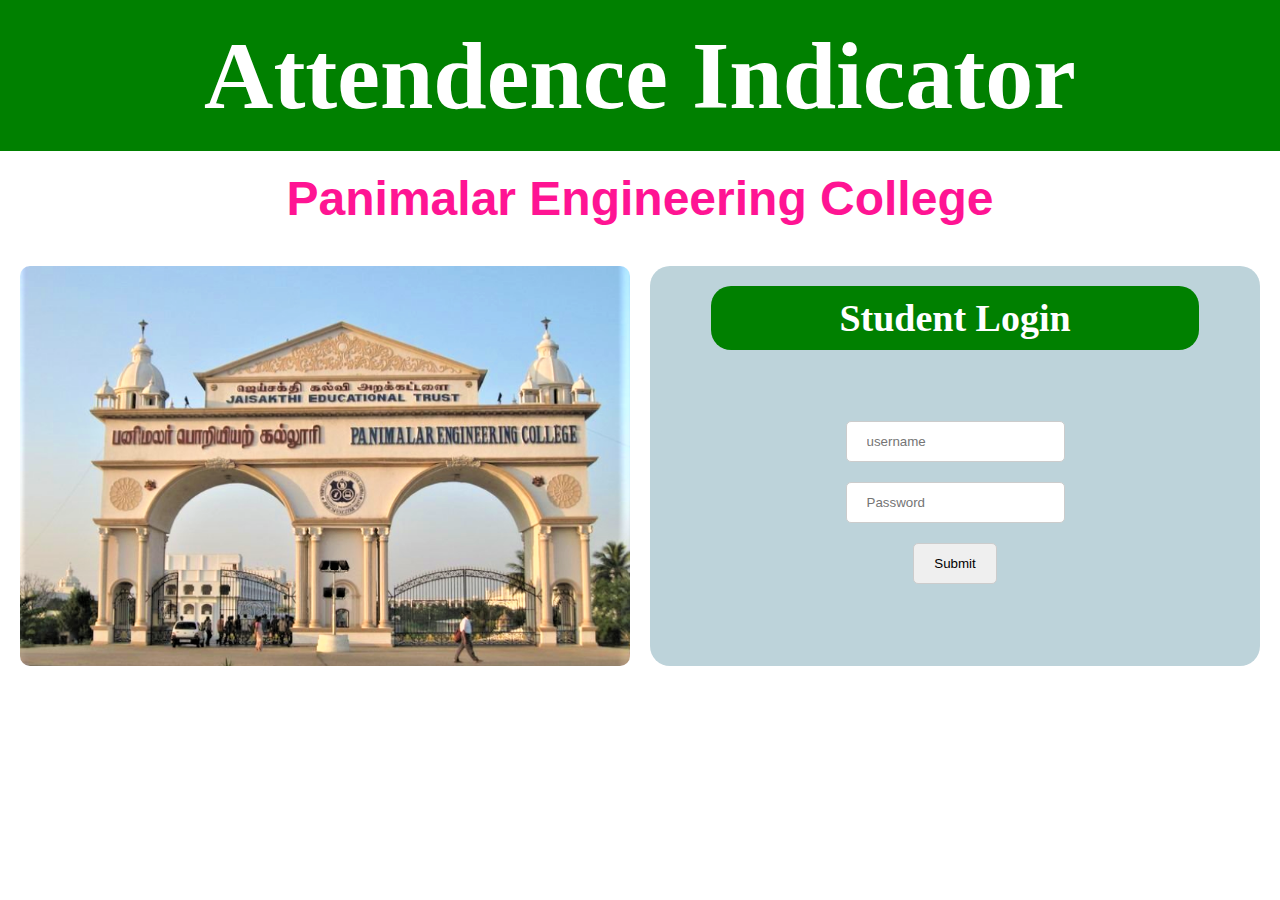
<file: index.html>
<!doctype html>
<html lang="en">
  <head>
    <!-- Required meta tags -->
    <meta charset="utf-8">
    <meta name="viewport" content="width=device-width, initial-scale=1">

    <!-- Bootstrap CSS -->
    <link href="https://cdn.jsdelivr.net/npm/bootstrap@5.0.2/dist/css/bootstrap.min.css" rel="stylesheet" integrity="sha384-EVSTQN3/azprG1Anm3QDgpJLIm9Nao0Yz1ztcQTwFspd3yD65VohhpuuCOmLASjC" crossorigin="anonymous">
    <link rel="stylesheet" href="style.css">
    <title>Student Management</title>
  </head>
  <body>

    <div class="heading">
        <h1>Attendence Indicator</h1>
    </div>
    <h1 id="school">Panimalar Engineering College</h1>

    <div class="login" >
        <div class="image">
            <img src="./college.png" alt="">
        </div>
        <div class="right">
            <h2 class="login_head">Student Login </h2>
            <form action="" id="form">
                <input type="text" id="name" placeholder="username">
                <input type="password" id="password" placeholder="Password">
                
                    <input type="submit" class="btn btn-warning" id="submit" value="Submit">
           </form>
        </div>
    </div>

    <script src="https://cdn.jsdelivr.net/npm/bootstrap@5.0.2/dist/js/bootstrap.bundle.min.js" integrity="sha384-MrcW6ZMFYlzcLA8Nl+NtUVF0sA7MsXsP1UyJoMp4YLEuNSfAP+JcXn/tWtIaxVXM" crossorigin="anonymous"></script>
    <script src="./index.js"></script>
  </body>
</html>
</file>
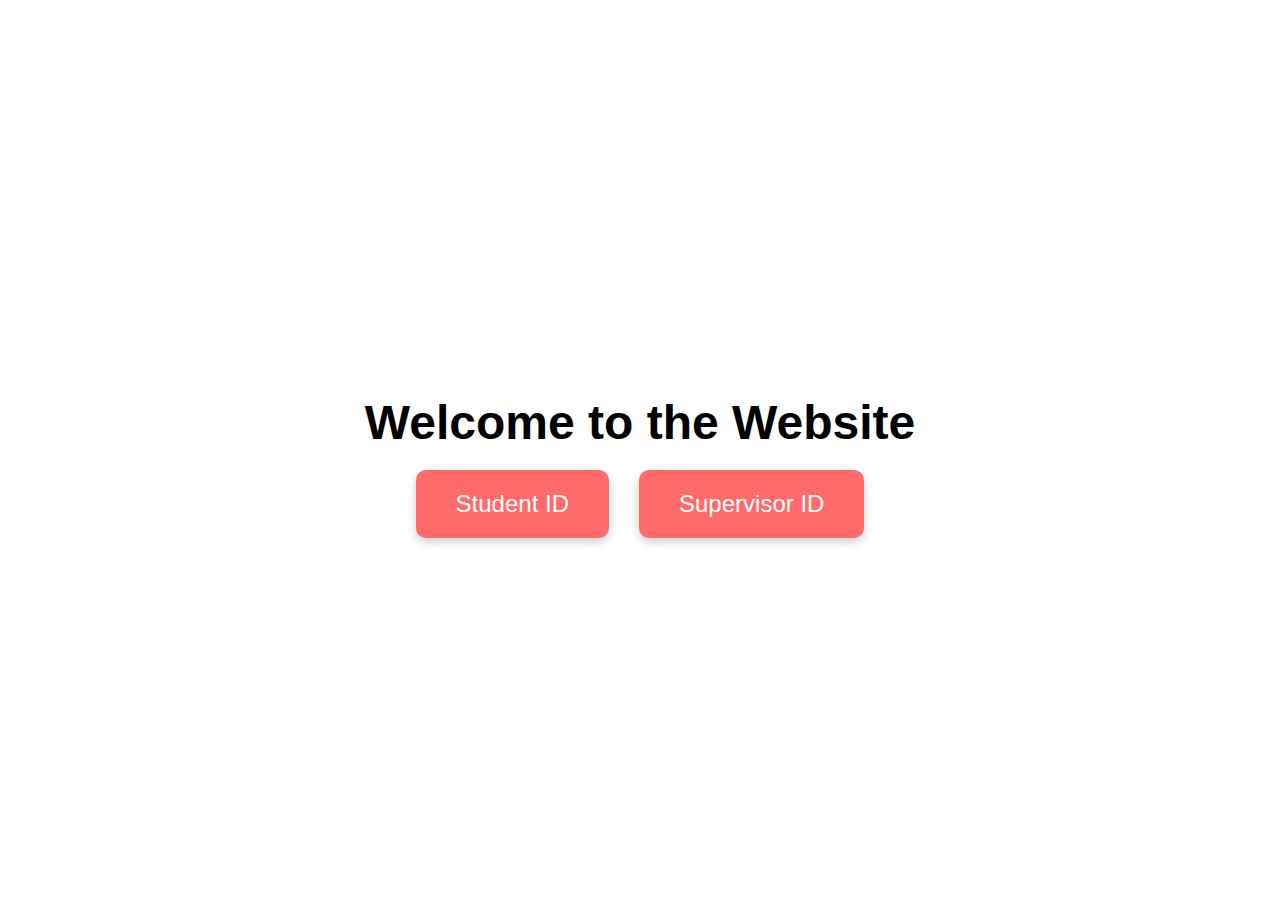
<file: attendance.html>
<!DOCTYPE html>
<html lang="en">
<head>
    <meta charset="UTF-8">
    <meta name="viewport" content="width=device-width, initial-scale=1.0">
    <title>Welcome to the Website</title>
    <style>
        body {
            font-family: Arial, sans-serif;
            background image : url('\cute\AI.jpg');
            text-align: center;
            margin: 0;
            height: 100vh;
            display: flex;
            flex-direction: column;
            justify-content: center;
            align-items: center;
        }
        h1 {
            font-size: 3em;
            margin-bottom: 20px;
        }
        .account-links {
            display: flex;
            justify-content: center;
            gap: 30px;
        }
        .account-links a {
            padding: 20px 40px;
            background-color: #ff6b6b;
            color: #fff;
            text-decoration: none;
            font-size: 1.5em;
            border-radius: 10px;
            box-shadow: 0 4px 10px rgba(0, 0, 0, 0.2);
        }
        .account-links a:hover {
            background-color: #ff4757;
        }
    </style>
</head>
<body>

    <h1>Welcome to the Website</h1>
    <div class="account-links">
        <a href="index.html">Student ID</a>
        <a href="Supervisor Login.html">Supervisor ID</a>
    </div>

</body>
</html
</file>
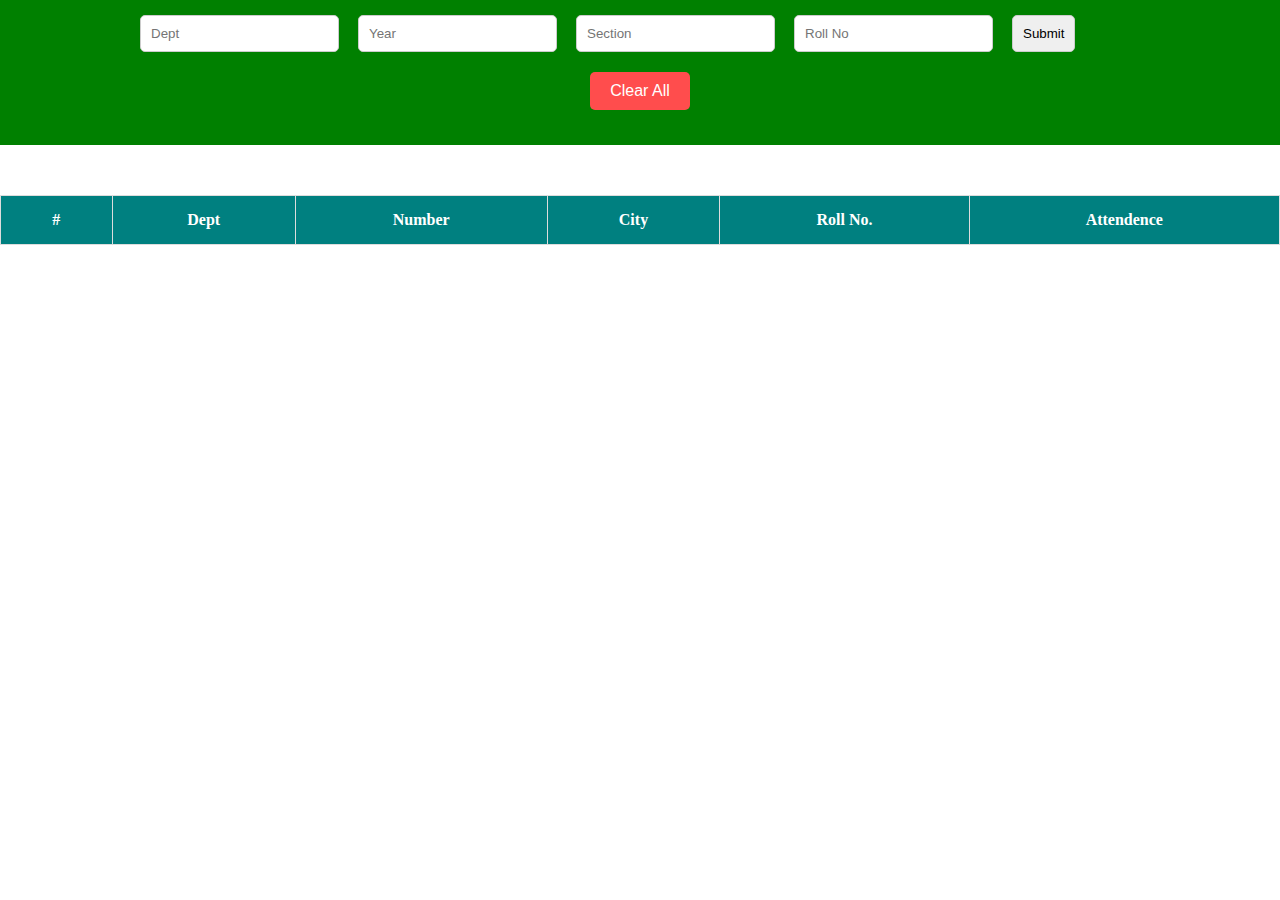
<file: student.html>
<!doctype html>
<html lang="en">
  <head>
    <!-- Required meta tags -->
    <meta charset="utf-8">
    <meta name="viewport" content="width=device-width, initial-scale=1">

    <!-- Bootstrap CSS -->
    <link href="https://cdn.jsdelivr.net/npm/bootstrap@5.0.2/dist/css/bootstrap.min.css" rel="stylesheet" integrity="sha384-EVSTQN3/azprG1Anm3QDgpJLIm9Nao0Yz1ztcQTwFspd3yD65VohhpuuCOmLASjC" crossorigin="anonymous">
    <link rel="stylesheet" href="style.css">
    <title>Student Manegement</title>
  </head>
  <body>

    <div class="studentData">
        <form action="" id="form1">
            <input type="text" placeholder="Dept" id="dept" required>
            <input type="number" placeholder="Year" id="year" required>
            <input type="text" placeholder="Section" id="section" required>
            <input type="number" placeholder="Roll No" id="rollNo" required>
            <input type="submit" class="btn btn-warning">
            <button id="clearBtn" type="button" class="btn btn-warning">Clear All</button>
        </form>
    </div>



        <table>
            <thead>
                <tr>
                    <th>#</th>
                    <th>Dept</th>
                    <th>Number</th>
                    <th>City</th>
                    <th>Roll No.</th>
                    <th>Attendence</th>
                </tr>
            </thead>
            <tbody id="tbody">

            </tbody>
        </table>

    
    <script src="https://cdn.jsdelivr.net/npm/bootstrap@5.0.2/dist/js/bootstrap.bundle.min.js" integrity="sha384-MrcW6ZMFYlzcLA8Nl+NtUVF0sA7MsXsP1UyJoMp4YLEuNSfAP+JcXn/tWtIaxVXM" crossorigin="anonymous"></script>
    <script src="./student.js"></script>
  </body>
</html>
</file>
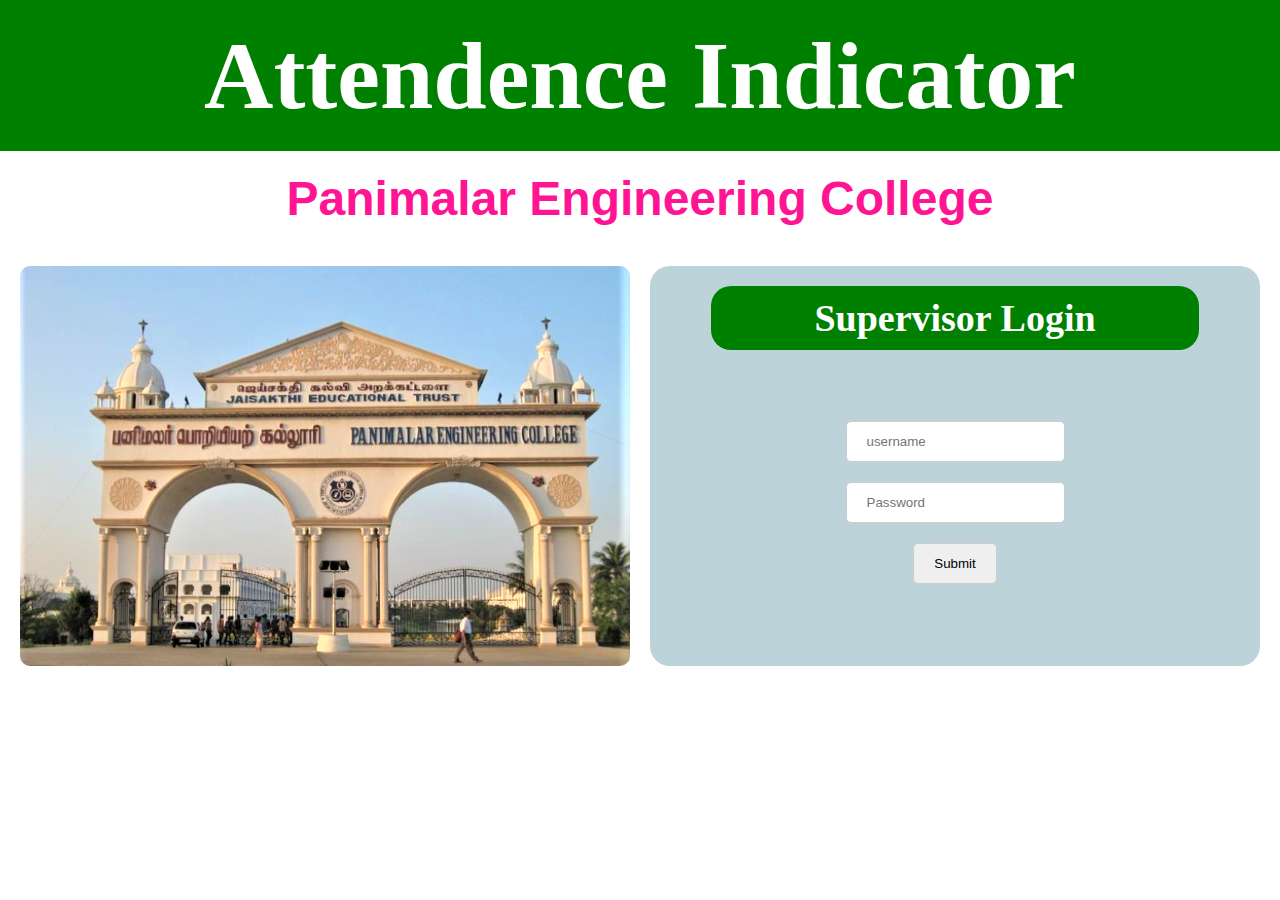
<file: Supervisor Login.html>
<!doctype html>
<html lang="en">
  <head>
    <!-- Required meta tags -->
    <meta charset="utf-8">
    <meta name="viewport" content="width=device-width, initial-scale=1">

    <!-- Bootstrap CSS -->
    <link href="https://cdn.jsdelivr.net/npm/bootstrap@5.0.2/dist/css/bootstrap.min.css" rel="stylesheet" integrity="sha384-EVSTQN3/azprG1Anm3QDgpJLIm9Nao0Yz1ztcQTwFspd3yD65VohhpuuCOmLASjC" crossorigin="anonymous">
    <link rel="stylesheet" href="style.css">
    <title>Student Management</title>
  </head>
  <body>

    <div class="heading">
        <h1>Attendence Indicator</h1>
    </div>
    <h1 id="school">Panimalar Engineering College</h1>

    <div class="login" >
        <div class="image">
            <img src="./college.png" alt="">
        </div>
        <div class="right">
            <h2 class="login_head">Supervisor Login </h2>
            <form action="" id="form">
                <input type="text" id="name" placeholder="username">
                <input type="password" id="password" placeholder="Password">
                
                    <input type="submit" class="btn btn-warning" id="submit" value="Submit">
           </form>
        </div>
    </div>

    <script src="https://cdn.jsdelivr.net/npm/bootstrap@5.0.2/dist/js/bootstrap.bundle.min.js" integrity="sha384-MrcW6ZMFYlzcLA8Nl+NtUVF0sA7MsXsP1UyJoMp4YLEuNSfAP+JcXn/tWtIaxVXM" crossorigin="anonymous"></script>
    <script src="./Supervisor.js"></script>
  </body>
</html>
</file>
<file: style.css>
*{
    margin: 0;
    padding: 0;
    box-sizing: border-box;
}
.heading{
    width: 100%;
    /* height: 100px; */
    background-color: green;
    font-size: 48px;
    color: white;
    text-align: center;
    padding: 20px;
    
}

#school{
    font-size: 48px;
    color: deeppink;
    text-align: center;
    padding: 20px;
    font-family: sans-serif;
    font-weight: 700;
}


/* --------------login form ----  */
.login{
    display: grid;
    grid-template-columns: 1fr 1fr;
    grid-template-rows: 400px;
    grid-gap: 20px;
    margin: 20px;

}

.image{
    width: 100%;
    height: 100%;
  
    background-size: cover;
    background-position: center;
    background-repeat: no-repeat;
}
.image img{
    width: 100%;
    height: 100%;
    object-fit: cover;
    border-radius: 10px;
}
.right{
    background-color: rgb(189, 211, 218);
    border-radius: 20px;
}
#form{
        display: flex;
        flex-direction: column;
      justify-content: center;
      align-items: center;
      margin-top: 10%;
      

  }
  #form input{
      
      padding: 12px 20px;
      margin: 10px 0;
      display: inline-block;
      border: 1px solid #ccc;
      box-sizing: border-box;
      border-radius: 5px;
  }
  #submit:hover{
      background-color: teal;
      color: black;
      border-radius: 5px;
  }

  .login_head{
      width: 80%;
      margin: auto;
      margin-top: 20px;
      font-size: 38px;
      background-color: green;
        color: white;
    text-align: center;
    padding: 10px;
     border-radius: 20px;   
  }


  /* --------------student form -------------- */

  table,
td,
th {
border: 1px solid #ddd;
text-align: left;

}

table {
border-collapse: collapse;
width: 100%;
margin: auto;
margin-top: 50px;


}

th,
td {
padding: 15px;
text-align: center;
}

tr > th {
background-color: teal;
color: white;
}

.studentData{
    width: 100%;
    background-color: green;
    padding: 15px;

}
#form1{
    margin: auto;
    width: 80%;
    
}
#form1 input{
    padding: 10px ;
    margin-right: 15px;
    display: inline-block;
    border: 1px solid #ccc;
    box-sizing: border-box;
    border-radius: 5px;
}
#form1 input:focus{
    outline: none;
}

.td6{
    display: flex;
    align-items: center;
    justify-content: center;


}
.td6 > button{
    margin-right: 10px;
    color: white;
    border-radius: 5px;
    padding: 5px 10px;
    border: none;
    cursor: pointer;
} 

.td6 > button:nth-child(1){
    background-color: green;
}
.td6 > button:nth-child(2){
    background-color: red;
}
.td6 > button:nth-child(3){
    background-color: deeppink;
}

#absent{
    background-color: red;
}


  /* Styling the clear button */
  #clearBtn {
    display: block;
    margin: 20px auto;
    padding: 10px 20px;
    background-color: #ff4d4d;
    color: white;
    border: none;
    cursor: pointer;
    font-size: 16px;
    border-radius: 5px;
  }
  
  #clearBtn:hover {
    background-color: #e60000;
  }
</file>
